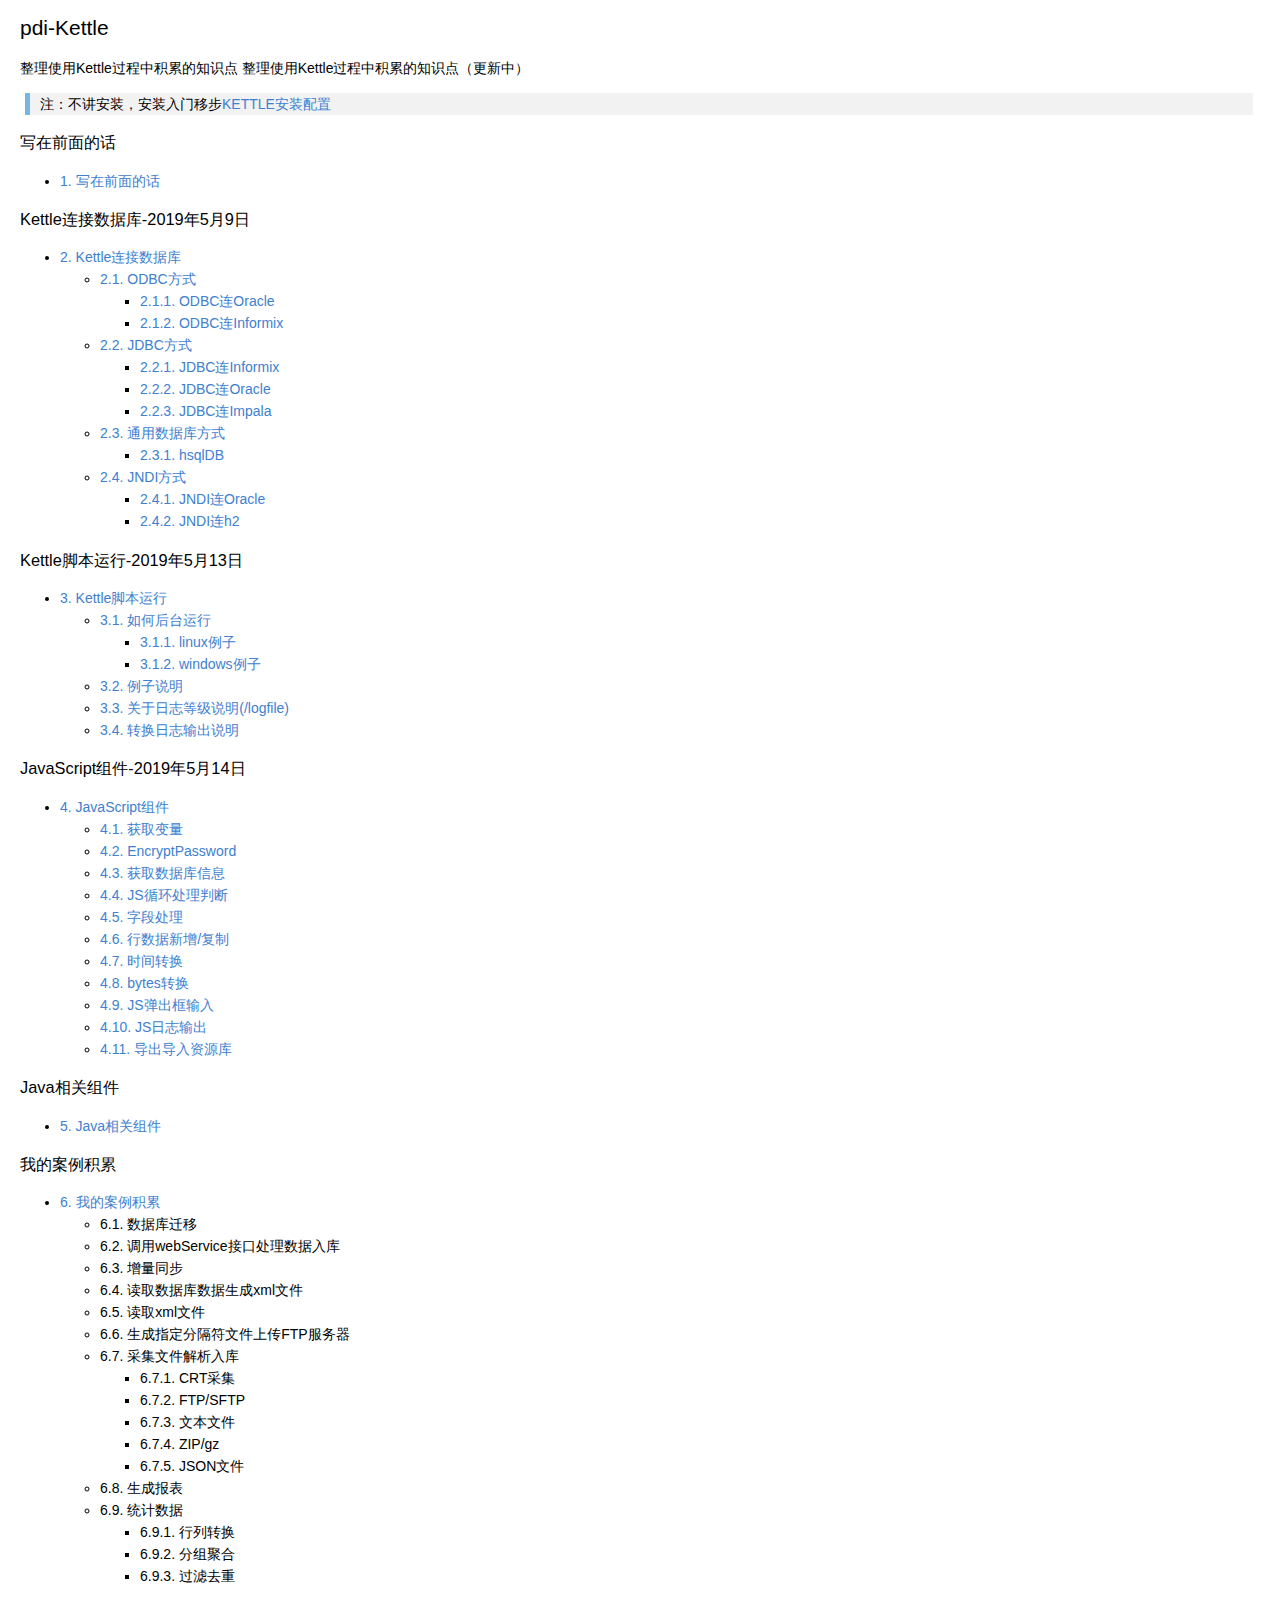
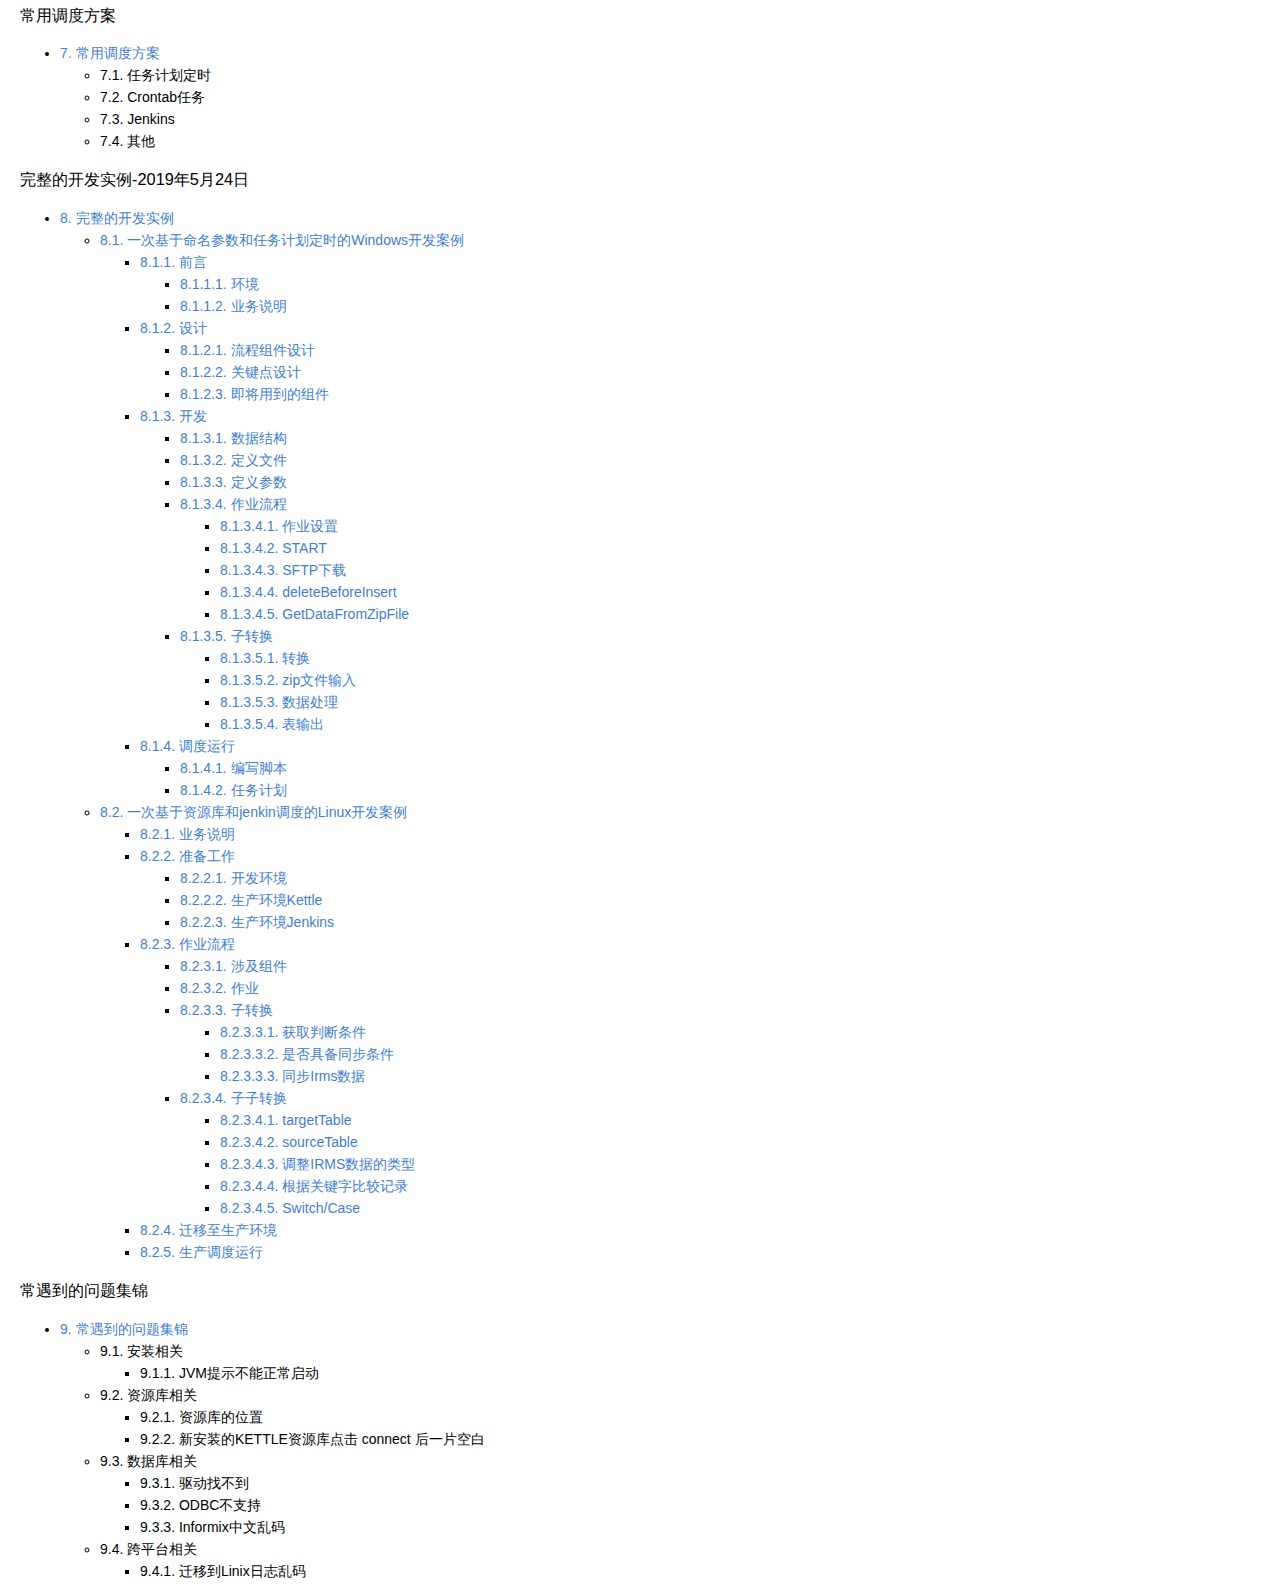
<file: README.html>
<!DOCTYPE html>
<html>
<head>
<title>README.md</title>
<meta http-equiv="Content-type" content="text/html;charset=UTF-8">

<style>
/*---------------------------------------------------------------------------------------------
 *  Copyright (c) Microsoft Corporation. All rights reserved.
 *  Licensed under the MIT License. See License.txt in the project root for license information.
 *--------------------------------------------------------------------------------------------*/

body {
	font-family: "Segoe WPC", "Segoe UI", "SFUIText-Light", "HelveticaNeue-Light", sans-serif, "Droid Sans Fallback";
	font-size: 14px;
	padding: 0 12px;
	line-height: 22px;
	word-wrap: break-word;
}

#code-csp-warning {
	position: fixed;
	top: 0;
	right: 0;
	color: white;
	margin: 16px;
	text-align: center;
	font-size: 12px;
	font-family: sans-serif;
	background-color:#444444;
	cursor: pointer;
	padding: 6px;
	box-shadow: 1px 1px 1px rgba(0,0,0,.25);
}

#code-csp-warning:hover {
	text-decoration: none;
	background-color:#007acc;
	box-shadow: 2px 2px 2px rgba(0,0,0,.25);
}


body.scrollBeyondLastLine {
	margin-bottom: calc(100vh - 22px);
}

body.showEditorSelection .code-line {
	position: relative;
}

body.showEditorSelection .code-active-line:before,
body.showEditorSelection .code-line:hover:before {
	content: "";
	display: block;
	position: absolute;
	top: 0;
	left: -12px;
	height: 100%;
}

body.showEditorSelection li.code-active-line:before,
body.showEditorSelection li.code-line:hover:before {
	left: -30px;
}

.vscode-light.showEditorSelection .code-active-line:before {
	border-left: 3px solid rgba(0, 0, 0, 0.15);
}

.vscode-light.showEditorSelection .code-line:hover:before {
	border-left: 3px solid rgba(0, 0, 0, 0.40);
}

.vscode-dark.showEditorSelection .code-active-line:before {
	border-left: 3px solid rgba(255, 255, 255, 0.4);
}

.vscode-dark.showEditorSelection .code-line:hover:before {
	border-left: 3px solid rgba(255, 255, 255, 0.60);
}

.vscode-high-contrast.showEditorSelection .code-active-line:before {
	border-left: 3px solid rgba(255, 160, 0, 0.7);
}

.vscode-high-contrast.showEditorSelection .code-line:hover:before {
	border-left: 3px solid rgba(255, 160, 0, 1);
}

img {
	max-width: 100%;
	max-height: 100%;
}

a {
	color: #4080D0;
	text-decoration: none;
}

a:focus,
input:focus,
select:focus,
textarea:focus {
	outline: 1px solid -webkit-focus-ring-color;
	outline-offset: -1px;
}

hr {
	border: 0;
	height: 2px;
	border-bottom: 2px solid;
}

h1 {
	padding-bottom: 0.3em;
	line-height: 1.2;
	border-bottom-width: 1px;
	border-bottom-style: solid;
}

h1, h2, h3 {
	font-weight: normal;
}

h1 code,
h2 code,
h3 code,
h4 code,
h5 code,
h6 code {
	font-size: inherit;
	line-height: auto;
}

a:hover {
	color: #4080D0;
	text-decoration: underline;
}

table {
	border-collapse: collapse;
}

table > thead > tr > th {
	text-align: left;
	border-bottom: 1px solid;
}

table > thead > tr > th,
table > thead > tr > td,
table > tbody > tr > th,
table > tbody > tr > td {
	padding: 5px 10px;
}

table > tbody > tr + tr > td {
	border-top: 1px solid;
}

blockquote {
	margin: 0 7px 0 5px;
	padding: 0 16px 0 10px;
	border-left: 5px solid;
}

code {
	font-family: Menlo, Monaco, Consolas, "Droid Sans Mono", "Courier New", monospace, "Droid Sans Fallback";
	font-size: 14px;
	line-height: 19px;
}

body.wordWrap pre {
	white-space: pre-wrap;
}

.mac code {
	font-size: 12px;
	line-height: 18px;
}

pre:not(.hljs),
pre.hljs code > div {
	padding: 16px;
	border-radius: 3px;
	overflow: auto;
}

/** Theming */

.vscode-light,
.vscode-light pre code {
	color: rgb(30, 30, 30);
}

.vscode-dark,
.vscode-dark pre code {
	color: #DDD;
}

.vscode-high-contrast,
.vscode-high-contrast pre code {
	color: white;
}

.vscode-light code {
	color: #A31515;
}

.vscode-dark code {
	color: #D7BA7D;
}

.vscode-light pre:not(.hljs),
.vscode-light code > div {
	background-color: rgba(220, 220, 220, 0.4);
}

.vscode-dark pre:not(.hljs),
.vscode-dark code > div {
	background-color: rgba(10, 10, 10, 0.4);
}

.vscode-high-contrast pre:not(.hljs),
.vscode-high-contrast code > div {
	background-color: rgb(0, 0, 0);
}

.vscode-high-contrast h1 {
	border-color: rgb(0, 0, 0);
}

.vscode-light table > thead > tr > th {
	border-color: rgba(0, 0, 0, 0.69);
}

.vscode-dark table > thead > tr > th {
	border-color: rgba(255, 255, 255, 0.69);
}

.vscode-light h1,
.vscode-light hr,
.vscode-light table > tbody > tr + tr > td {
	border-color: rgba(0, 0, 0, 0.18);
}

.vscode-dark h1,
.vscode-dark hr,
.vscode-dark table > tbody > tr + tr > td {
	border-color: rgba(255, 255, 255, 0.18);
}

.vscode-light blockquote,
.vscode-dark blockquote {
	background: rgba(127, 127, 127, 0.1);
	border-color: rgba(0, 122, 204, 0.5);
}

.vscode-high-contrast blockquote {
	background: transparent;
	border-color: #fff;
}
</style>

<style>
/* Tomorrow Theme */
/* http://jmblog.github.com/color-themes-for-google-code-highlightjs */
/* Original theme - https://github.com/chriskempson/tomorrow-theme */

/* Tomorrow Comment */
.hljs-comment,
.hljs-quote {
	color: #8e908c;
}

/* Tomorrow Red */
.hljs-variable,
.hljs-template-variable,
.hljs-tag,
.hljs-name,
.hljs-selector-id,
.hljs-selector-class,
.hljs-regexp,
.hljs-deletion {
	color: #c82829;
}

/* Tomorrow Orange */
.hljs-number,
.hljs-built_in,
.hljs-builtin-name,
.hljs-literal,
.hljs-type,
.hljs-params,
.hljs-meta,
.hljs-link {
	color: #f5871f;
}

/* Tomorrow Yellow */
.hljs-attribute {
	color: #eab700;
}

/* Tomorrow Green */
.hljs-string,
.hljs-symbol,
.hljs-bullet,
.hljs-addition {
	color: #718c00;
}

/* Tomorrow Blue */
.hljs-title,
.hljs-section {
	color: #4271ae;
}

/* Tomorrow Purple */
.hljs-keyword,
.hljs-selector-tag {
	color: #8959a8;
}

.hljs {
	display: block;
	overflow-x: auto;
	color: #4d4d4c;
	padding: 0.5em;
}

.hljs-emphasis {
	font-style: italic;
}

.hljs-strong {
	font-weight: bold;
}
</style>

<style>
/*
 * Markdown PDF CSS
 */

 body {
	font-family:  "Meiryo", "Segoe WPC", "Segoe UI", "SFUIText-Light", "HelveticaNeue-Light", sans-serif, "Droid Sans Fallback";
}

pre {
	background-color: #f8f8f8;
	border: 1px solid #cccccc;
	border-radius: 3px;
	overflow-x: auto;
	white-space: pre-wrap;
	overflow-wrap: break-word;
}

pre:not(.hljs) {
	padding: 23px;
	line-height: 19px;
}

blockquote {
	background: rgba(127, 127, 127, 0.1);
	border-color: rgba(0, 122, 204, 0.5);
}

.emoji {
	height: 1.4em;
}

/* for inline code */
:not(pre):not(.hljs) > code {
	color: #C9AE75; /* Change the old color so it seems less like an error */
	font-size: inherit;
}

/* Page Break : use <div class="page"/> to insert page break
-------------------------------------------------------- */
.page {
	page-break-after: always;
}

</style>

</head>
<body>
<h2 id="pdi-kettle">pdi-Kettle</h2>
<p>整理使用Kettle过程中积累的知识点
整理使用Kettle过程中积累的知识点（更新中）</p>
<blockquote>
<p>注：不讲安装，安装入门移步<a href="https://www.cnblogs.com/missfox18/p/7215062.html">KETTLE安装配置</a></p>
</blockquote>
<h3 id="%E5%86%99%E5%9C%A8%E5%89%8D%E9%9D%A2%E7%9A%84%E8%AF%9D">写在前面的话</h3>
<ul>
<li><a href="/ETL%E4%B9%8BKettle%E4%BD%BF%E7%94%A8%E6%89%8B%E5%86%8C2019%EF%BC%88%E6%9B%B4%E6%96%B0%E4%B8%AD%EF%BC%89.md">1. 写在前面的话</a></li>
</ul>
<h3 id="kettle%E8%BF%9E%E6%8E%A5%E6%95%B0%E6%8D%AE%E5%BA%93-2019%E5%B9%B45%E6%9C%889%E6%97%A5">Kettle连接数据库-2019年5月9日</h3>
<ul>
<li><a href="Kettle%E8%BF%9E%E6%8E%A5%E6%95%B0%E6%8D%AE%E5%BA%93/README.md">2. Kettle连接数据库</a>
<ul>
<li><a href="Kettle%E8%BF%9E%E6%8E%A5%E6%95%B0%E6%8D%AE%E5%BA%93/README.md#21-odbc%E6%96%B9%E5%BC%8F">2.1. ODBC方式</a>
<ul>
<li><a href="Kettle%E8%BF%9E%E6%8E%A5%E6%95%B0%E6%8D%AE%E5%BA%93/README.md#211-odbc%E8%BF%9Eoracle">2.1.1. ODBC连Oracle</a></li>
<li><a href="Kettle%E8%BF%9E%E6%8E%A5%E6%95%B0%E6%8D%AE%E5%BA%93/README.md#212-odbc%E8%BF%9Einformix">2.1.2. ODBC连Informix</a></li>
</ul>
</li>
<li><a href="Kettle%E8%BF%9E%E6%8E%A5%E6%95%B0%E6%8D%AE%E5%BA%93/README.md#22-JDBC%E6%96%B9%E5%BC%8F">2.2. JDBC方式</a>
<ul>
<li><a href="Kettle%E8%BF%9E%E6%8E%A5%E6%95%B0%E6%8D%AE%E5%BA%93/README.md#221-jdbc%E8%BF%9Einformix">2.2.1. JDBC连Informix</a></li>
<li><a href="Kettle%E8%BF%9E%E6%8E%A5%E6%95%B0%E6%8D%AE%E5%BA%93/README.md#222-jdbc%E8%BF%9Eoracle">2.2.2. JDBC连Oracle</a></li>
<li><a href="Kettle%E8%BF%9E%E6%8E%A5%E6%95%B0%E6%8D%AE%E5%BA%93/README.md#223-jdbc%E8%BF%9Eimpala">2.2.3. JDBC连Impala</a></li>
</ul>
</li>
<li><a href="Kettle%E8%BF%9E%E6%8E%A5%E6%95%B0%E6%8D%AE%E5%BA%93/README.md#23-%E9%80%9A%E7%94%A8%E6%95%B0%E6%8D%AE%E5%BA%93%E6%96%B9%E5%BC%8F">2.3. 通用数据库方式</a>
<ul>
<li><a href="Kettle%E8%BF%9E%E6%8E%A5%E6%95%B0%E6%8D%AE%E5%BA%93/README.md#231-hsqldb">2.3.1. hsqlDB</a></li>
</ul>
</li>
<li><a href="Kettle%E8%BF%9E%E6%8E%A5%E6%95%B0%E6%8D%AE%E5%BA%93/README.md">2.4. JNDI方式</a>
<ul>
<li><a href="Kettle%E8%BF%9E%E6%8E%A5%E6%95%B0%E6%8D%AE%E5%BA%93/README.md#241-jndi%E8%BF%9Eoracle">2.4.1. JNDI连Oracle</a></li>
<li><a href="Kettle%E8%BF%9E%E6%8E%A5%E6%95%B0%E6%8D%AE%E5%BA%93/README.md#242-jndi%E8%BF%9Eh2">2.4.2. JNDI连h2</a></li>
</ul>
</li>
</ul>
</li>
</ul>
<h3 id="kettle%E8%84%9A%E6%9C%AC%E8%BF%90%E8%A1%8C-2019%E5%B9%B45%E6%9C%8813%E6%97%A5">Kettle脚本运行-2019年5月13日</h3>
<ul>
<li><a href="Kettle%E8%84%9A%E6%9C%AC%E8%BF%90%E8%A1%8C/README.md#3-kettle%E8%84%9A%E6%9C%AC%E8%BF%90%E8%A1%8C">3. Kettle脚本运行</a>
<ul>
<li><a href="Kettle%E8%84%9A%E6%9C%AC%E8%BF%90%E8%A1%8C/README.md#31-%E5%A6%82%E4%BD%95%E5%90%8E%E5%8F%B0%E8%BF%90%E8%A1%8C">3.1. 如何后台运行</a>
<ul>
<li><a href="Kettle%E8%84%9A%E6%9C%AC%E8%BF%90%E8%A1%8C/README.md#311-linux%E4%BE%8B%E5%AD%90">3.1.1. linux例子</a></li>
<li><a href="Kettle%E8%84%9A%E6%9C%AC%E8%BF%90%E8%A1%8C/README.md#312-windows%E4%BE%8B%E5%AD%90">3.1.2. windows例子</a></li>
</ul>
</li>
<li><a href="Kettle%E8%84%9A%E6%9C%AC%E8%BF%90%E8%A1%8C/README.md#32-%E4%BE%8B%E5%AD%90%E8%AF%B4%E6%98%8E">3.2. 例子说明</a></li>
<li><a href="Kettle%E8%84%9A%E6%9C%AC%E8%BF%90%E8%A1%8C/README.md#33-%E5%85%B3%E4%BA%8E%E6%97%A5%E5%BF%97%E7%AD%89%E7%BA%A7%E8%AF%B4%E6%98%8Elogfile">3.3. 关于日志等级说明(/logfile)</a></li>
<li><a href="Kettle%E8%84%9A%E6%9C%AC%E8%BF%90%E8%A1%8C/README.md#34-%E8%BD%AC%E6%8D%A2%E6%97%A5%E5%BF%97%E8%BE%93%E5%87%BA%E8%AF%B4%E6%98%8E">3.4. 转换日志输出说明</a></li>
</ul>
</li>
</ul>
<h3 id="javascript%E7%BB%84%E4%BB%B6-2019%E5%B9%B45%E6%9C%8814%E6%97%A5">JavaScript组件-2019年5月14日</h3>
<ul>
<li><a href="JavaScript%E7%BB%84%E4%BB%B6/README.md#4-javascript%E7%BB%84%E4%BB%B6">4. JavaScript组件</a>
<ul>
<li><a href="JavaScript%E7%BB%84%E4%BB%B6/README.md#41-%E8%8E%B7%E5%8F%96%E5%8F%98%E9%87%8F">4.1. 获取变量</a></li>
<li><a href="JavaScript%E7%BB%84%E4%BB%B6/README.md#42-encryptpassword">4.2. EncryptPassword</a></li>
<li><a href="JavaScript%E7%BB%84%E4%BB%B6/README.md#43-%E8%8E%B7%E5%8F%96%E6%95%B0%E6%8D%AE%E5%BA%93%E4%BF%A1%E6%81%AF">4.3. 获取数据库信息</a></li>
<li><a href="JavaScript%E7%BB%84%E4%BB%B6/README.md#44-js%E5%BE%AA%E7%8E%AF%E5%A4%84%E7%90%86%E5%88%A4%E6%96%AD">4.4. JS循环处理判断</a></li>
<li><a href="JavaScript%E7%BB%84%E4%BB%B6/README.md#45-%E5%AD%97%E6%AE%B5%E5%A4%84%E7%90%86">4.5. 字段处理</a></li>
<li><a href="JavaScript%E7%BB%84%E4%BB%B6/README.md#46-%E8%A1%8C%E6%95%B0%E6%8D%AE%E6%96%B0%E5%A2%9E%E5%A4%8D%E5%88%B6">4.6. 行数据新增/复制</a></li>
<li><a href="JavaScript%E7%BB%84%E4%BB%B6/README.md#47-%E6%97%B6%E9%97%B4%E8%BD%AC%E6%8D%A2">4.7. 时间转换</a></li>
<li><a href="JavaScript%E7%BB%84%E4%BB%B6/README.md#48-bytes%E8%BD%AC%E6%8D%A2">4.8. bytes转换</a></li>
<li><a href="JavaScript%E7%BB%84%E4%BB%B6/README.md#49-js%E5%BC%B9%E5%87%BA%E6%A1%86%E8%BE%93%E5%85%A5">4.9. JS弹出框输入</a></li>
<li><a href="JavaScript%E7%BB%84%E4%BB%B6/README.md#410-js%E6%97%A5%E5%BF%97%E8%BE%93%E5%87%BA">4.10. JS日志输出</a></li>
<li><a href="JavaScript%E7%BB%84%E4%BB%B6/README.md#411-%E5%AF%BC%E5%87%BA%E5%AF%BC%E5%85%A5%E8%B5%84%E6%BA%90%E5%BA%93">4.11. 导出导入资源库</a></li>
</ul>
</li>
</ul>
<h3 id="java%E7%9B%B8%E5%85%B3%E7%BB%84%E4%BB%B6">Java相关组件</h3>
<ul>
<li><a href="Java%E7%9B%B8%E5%85%B3%E7%BB%84%E4%BB%B6/README.md">5. Java相关组件</a></li>
</ul>
<h3 id="%E6%88%91%E7%9A%84%E6%A1%88%E4%BE%8B%E7%A7%AF%E7%B4%AF">我的案例积累</h3>
<ul>
<li><a href="%E6%88%91%E7%9A%84%E6%A1%88%E4%BE%8B%E7%A7%AF%E7%B4%AF/README.md">6. 我的案例积累</a>
<ul>
<li>6.1. 数据库迁移</li>
<li>6.2. 调用webService接口处理数据入库</li>
<li>6.3. 增量同步</li>
<li>6.4. 读取数据库数据生成xml文件</li>
<li>6.5. 读取xml文件</li>
<li>6.6. 生成指定分隔符文件上传FTP服务器</li>
<li>6.7. 采集文件解析入库
<ul>
<li>6.7.1. CRT采集</li>
<li>6.7.2. FTP/SFTP</li>
<li>6.7.3. 文本文件</li>
<li>6.7.4. ZIP/gz</li>
<li>6.7.5. JSON文件</li>
</ul>
</li>
<li>6.8. 生成报表</li>
<li>6.9. 统计数据
<ul>
<li>6.9.1. 行列转换</li>
<li>6.9.2. 分组聚合</li>
<li>6.9.3. 过滤去重</li>
</ul>
</li>
</ul>
</li>
</ul>
<h3 id="%E5%B8%B8%E7%94%A8%E8%B0%83%E5%BA%A6%E6%96%B9%E6%A1%88">常用调度方案</h3>
<ul>
<li><a href="%E5%B8%B8%E7%94%A8%E8%B0%83%E5%BA%A6%E6%96%B9%E6%A1%88/README.md">7. 常用调度方案</a>
<ul>
<li>7.1. 任务计划定时</li>
<li>7.2. Crontab任务</li>
<li>7.3. Jenkins</li>
<li>7.4. 其他</li>
</ul>
</li>
</ul>
<h3 id="%E5%AE%8C%E6%95%B4%E7%9A%84%E5%BC%80%E5%8F%91%E5%AE%9E%E4%BE%8B-2019%E5%B9%B45%E6%9C%8824%E6%97%A5">完整的开发实例-2019年5月24日</h3>
<ul>
<li><a href="%E5%AE%8C%E6%95%B4%E7%9A%84%E5%BC%80%E5%8F%91%E5%AE%9E%E4%BE%8B/README.md#8-%E5%AE%8C%E6%95%B4%E7%9A%84%E5%BC%80%E5%8F%91%E5%AE%9E%E4%BE%8B">8. 完整的开发实例</a>
<ul>
<li><a href="%E5%AE%8C%E6%95%B4%E7%9A%84%E5%BC%80%E5%8F%91%E5%AE%9E%E4%BE%8B/README.md#81-%E4%B8%80%E6%AC%A1%E5%9F%BA%E4%BA%8E%E5%91%BD%E5%90%8D%E5%8F%82%E6%95%B0%E5%92%8C%E4%BB%BB%E5%8A%A1%E8%AE%A1%E5%88%92%E5%AE%9A%E6%97%B6%E7%9A%84windows%E5%BC%80%E5%8F%91%E6%A1%88%E4%BE%8B">8.1. 一次基于命名参数和任务计划定时的Windows开发案例</a>
<ul>
<li><a href="%E5%AE%8C%E6%95%B4%E7%9A%84%E5%BC%80%E5%8F%91%E5%AE%9E%E4%BE%8B/README.md#811-%E5%89%8D%E8%A8%80">8.1.1. 前言</a>
<ul>
<li><a href="%E5%AE%8C%E6%95%B4%E7%9A%84%E5%BC%80%E5%8F%91%E5%AE%9E%E4%BE%8B/README.md#8111-%E7%8E%AF%E5%A2%83">8.1.1.1. 环境</a></li>
<li><a href="%E5%AE%8C%E6%95%B4%E7%9A%84%E5%BC%80%E5%8F%91%E5%AE%9E%E4%BE%8B/README.md#8112-%E4%B8%9A%E5%8A%A1%E8%AF%B4%E6%98%8E">8.1.1.2. 业务说明</a></li>
</ul>
</li>
<li><a href="%E5%AE%8C%E6%95%B4%E7%9A%84%E5%BC%80%E5%8F%91%E5%AE%9E%E4%BE%8B/README.md#812-%E8%AE%BE%E8%AE%A1">8.1.2. 设计</a>
<ul>
<li><a href="%E5%AE%8C%E6%95%B4%E7%9A%84%E5%BC%80%E5%8F%91%E5%AE%9E%E4%BE%8B/README.md#8121-%E6%B5%81%E7%A8%8B%E7%BB%84%E4%BB%B6%E8%AE%BE%E8%AE%A1">8.1.2.1. 流程组件设计</a></li>
<li><a href="%E5%AE%8C%E6%95%B4%E7%9A%84%E5%BC%80%E5%8F%91%E5%AE%9E%E4%BE%8B/README.md#8122-%E5%85%B3%E9%94%AE%E7%82%B9%E8%AE%BE%E8%AE%A1">8.1.2.2. 关键点设计</a></li>
<li><a href="%E5%AE%8C%E6%95%B4%E7%9A%84%E5%BC%80%E5%8F%91%E5%AE%9E%E4%BE%8B/README.md#8123-%E5%8D%B3%E5%B0%86%E7%94%A8%E5%88%B0%E7%9A%84%E7%BB%84%E4%BB%B6">8.1.2.3. 即将用到的组件</a></li>
</ul>
</li>
<li><a href="%E5%AE%8C%E6%95%B4%E7%9A%84%E5%BC%80%E5%8F%91%E5%AE%9E%E4%BE%8B/README.md#813-%E5%BC%80%E5%8F%91">8.1.3. 开发</a>
<ul>
<li><a href="%E5%AE%8C%E6%95%B4%E7%9A%84%E5%BC%80%E5%8F%91%E5%AE%9E%E4%BE%8B/README.md#8131-%E6%95%B0%E6%8D%AE%E7%BB%93%E6%9E%84">8.1.3.1. 数据结构</a></li>
<li><a href="%E5%AE%8C%E6%95%B4%E7%9A%84%E5%BC%80%E5%8F%91%E5%AE%9E%E4%BE%8B/README.md#8132-%E5%AE%9A%E4%B9%89%E6%96%87%E4%BB%B6">8.1.3.2. 定义文件</a></li>
<li><a href="%E5%AE%8C%E6%95%B4%E7%9A%84%E5%BC%80%E5%8F%91%E5%AE%9E%E4%BE%8B/README.md#8133-%E5%AE%9A%E4%B9%89%E5%8F%82%E6%95%B0">8.1.3.3. 定义参数</a></li>
<li><a href="%E5%AE%8C%E6%95%B4%E7%9A%84%E5%BC%80%E5%8F%91%E5%AE%9E%E4%BE%8B/README.md#8134-%E4%BD%9C%E4%B8%9A%E6%B5%81%E7%A8%8B">8.1.3.4. 作业流程</a>
<ul>
<li><a href="%E5%AE%8C%E6%95%B4%E7%9A%84%E5%BC%80%E5%8F%91%E5%AE%9E%E4%BE%8B/README.md#81341-%E4%BD%9C%E4%B8%9A%E8%AE%BE%E7%BD%AE">8.1.3.4.1. 作业设置</a></li>
<li><a href="%E5%AE%8C%E6%95%B4%E7%9A%84%E5%BC%80%E5%8F%91%E5%AE%9E%E4%BE%8B/README.md#81342-start">8.1.3.4.2. START</a></li>
<li><a href="%E5%AE%8C%E6%95%B4%E7%9A%84%E5%BC%80%E5%8F%91%E5%AE%9E%E4%BE%8B/README.md#81343-sftp%E4%B8%8B%E8%BD%BD">8.1.3.4.3. SFTP下载</a></li>
<li><a href="%E5%AE%8C%E6%95%B4%E7%9A%84%E5%BC%80%E5%8F%91%E5%AE%9E%E4%BE%8B/README.md#81344-deletebeforeinsert">8.1.3.4.4. deleteBeforeInsert</a></li>
<li><a href="%E5%AE%8C%E6%95%B4%E7%9A%84%E5%BC%80%E5%8F%91%E5%AE%9E%E4%BE%8B/README.md#81345-getdatafromzipfile">8.1.3.4.5. GetDataFromZipFile</a></li>
</ul>
</li>
<li><a href="%E5%AE%8C%E6%95%B4%E7%9A%84%E5%BC%80%E5%8F%91%E5%AE%9E%E4%BE%8B/README.md#8135-%E5%AD%90%E8%BD%AC%E6%8D%A2">8.1.3.5. 子转换</a>
<ul>
<li><a href="%E5%AE%8C%E6%95%B4%E7%9A%84%E5%BC%80%E5%8F%91%E5%AE%9E%E4%BE%8B/README.md#81351-%E8%BD%AC%E6%8D%A2">8.1.3.5.1. 转换</a></li>
<li><a href="%E5%AE%8C%E6%95%B4%E7%9A%84%E5%BC%80%E5%8F%91%E5%AE%9E%E4%BE%8B/README.md#81352-zip%E6%96%87%E4%BB%B6%E8%BE%93%E5%85%A5">8.1.3.5.2. zip文件输入</a></li>
<li><a href="%E5%AE%8C%E6%95%B4%E7%9A%84%E5%BC%80%E5%8F%91%E5%AE%9E%E4%BE%8B/README.md#81353-%E6%95%B0%E6%8D%AE%E5%A4%84%E7%90%86">8.1.3.5.3. 数据处理</a></li>
<li><a href="%E5%AE%8C%E6%95%B4%E7%9A%84%E5%BC%80%E5%8F%91%E5%AE%9E%E4%BE%8B/README.md#81354-%E8%A1%A8%E8%BE%93%E5%87%BA">8.1.3.5.4. 表输出</a></li>
</ul>
</li>
</ul>
</li>
<li><a href="%E5%AE%8C%E6%95%B4%E7%9A%84%E5%BC%80%E5%8F%91%E5%AE%9E%E4%BE%8B/README.md#814-%E8%B0%83%E5%BA%A6%E8%BF%90%E8%A1%8C">8.1.4. 调度运行</a>
<ul>
<li><a href="%E5%AE%8C%E6%95%B4%E7%9A%84%E5%BC%80%E5%8F%91%E5%AE%9E%E4%BE%8B/README.md#8141-%E7%BC%96%E5%86%99%E8%84%9A%E6%9C%AC">8.1.4.1. 编写脚本</a></li>
<li><a href="%E5%AE%8C%E6%95%B4%E7%9A%84%E5%BC%80%E5%8F%91%E5%AE%9E%E4%BE%8B/README.md#8142-%E4%BB%BB%E5%8A%A1%E8%AE%A1%E5%88%92">8.1.4.2. 任务计划</a></li>
</ul>
</li>
</ul>
</li>
<li><a href="%E5%AE%8C%E6%95%B4%E7%9A%84%E5%BC%80%E5%8F%91%E5%AE%9E%E4%BE%8B/README.md#82-%E4%B8%80%E6%AC%A1%E5%9F%BA%E4%BA%8E%E8%B5%84%E6%BA%90%E5%BA%93%E5%92%8Cjenkin%E8%B0%83%E5%BA%A6%E7%9A%84linux%E5%BC%80%E5%8F%91%E6%A1%88%E4%BE%8B">8.2. 一次基于资源库和jenkin调度的Linux开发案例</a>
<ul>
<li><a href="%E5%AE%8C%E6%95%B4%E7%9A%84%E5%BC%80%E5%8F%91%E5%AE%9E%E4%BE%8B/README.md#821-%E4%B8%9A%E5%8A%A1%E8%AF%B4%E6%98%8E">8.2.1. 业务说明</a></li>
<li><a href="%E5%AE%8C%E6%95%B4%E7%9A%84%E5%BC%80%E5%8F%91%E5%AE%9E%E4%BE%8B/README.md#822-%E5%87%86%E5%A4%87%E5%B7%A5%E4%BD%9C">8.2.2. 准备工作</a>
<ul>
<li><a href="%E5%AE%8C%E6%95%B4%E7%9A%84%E5%BC%80%E5%8F%91%E5%AE%9E%E4%BE%8B/README.md#8221-%E5%BC%80%E5%8F%91%E7%8E%AF%E5%A2%83">8.2.2.1. 开发环境</a></li>
<li><a href="%E5%AE%8C%E6%95%B4%E7%9A%84%E5%BC%80%E5%8F%91%E5%AE%9E%E4%BE%8B/README.md#8222-%E7%94%9F%E4%BA%A7%E7%8E%AF%E5%A2%83kettle">8.2.2.2. 生产环境Kettle</a></li>
<li><a href="%E5%AE%8C%E6%95%B4%E7%9A%84%E5%BC%80%E5%8F%91%E5%AE%9E%E4%BE%8B/README.md#8223-%E7%94%9F%E4%BA%A7%E7%8E%AF%E5%A2%83jenkins">8.2.2.3. 生产环境Jenkins</a></li>
</ul>
</li>
<li><a href="%E5%AE%8C%E6%95%B4%E7%9A%84%E5%BC%80%E5%8F%91%E5%AE%9E%E4%BE%8B/README.md#823-%E4%BD%9C%E4%B8%9A%E6%B5%81%E7%A8%8B">8.2.3. 作业流程</a>
<ul>
<li><a href="%E5%AE%8C%E6%95%B4%E7%9A%84%E5%BC%80%E5%8F%91%E5%AE%9E%E4%BE%8B/README.md#8231-%E6%B6%89%E5%8F%8A%E7%BB%84%E4%BB%B6">8.2.3.1. 涉及组件</a></li>
<li><a href="%E5%AE%8C%E6%95%B4%E7%9A%84%E5%BC%80%E5%8F%91%E5%AE%9E%E4%BE%8B/README.md#8232-%E4%BD%9C%E4%B8%9A">8.2.3.2. 作业</a></li>
<li><a href="%E5%AE%8C%E6%95%B4%E7%9A%84%E5%BC%80%E5%8F%91%E5%AE%9E%E4%BE%8B/README.md#8233-%E5%AD%90%E8%BD%AC%E6%8D%A2">8.2.3.3. 子转换</a>
<ul>
<li><a href="%E5%AE%8C%E6%95%B4%E7%9A%84%E5%BC%80%E5%8F%91%E5%AE%9E%E4%BE%8B/README.md#82331-%E8%8E%B7%E5%8F%96%E5%88%A4%E6%96%AD%E6%9D%A1%E4%BB%B6">8.2.3.3.1. 获取判断条件</a></li>
<li><a href="%E5%AE%8C%E6%95%B4%E7%9A%84%E5%BC%80%E5%8F%91%E5%AE%9E%E4%BE%8B/README.md#82332-%E6%98%AF%E5%90%A6%E5%85%B7%E5%A4%87%E5%90%8C%E6%AD%A5%E6%9D%A1%E4%BB%B6">8.2.3.3.2. 是否具备同步条件</a></li>
<li><a href="%E5%AE%8C%E6%95%B4%E7%9A%84%E5%BC%80%E5%8F%91%E5%AE%9E%E4%BE%8B/README.md#82333-%E5%90%8C%E6%AD%A5irms%E6%95%B0%E6%8D%AE">8.2.3.3.3. 同步Irms数据</a></li>
</ul>
</li>
<li><a href="%E5%AE%8C%E6%95%B4%E7%9A%84%E5%BC%80%E5%8F%91%E5%AE%9E%E4%BE%8B/README.md#8234-%E5%AD%90%E5%AD%90%E8%BD%AC%E6%8D%A2">8.2.3.4. 子子转换</a>
<ul>
<li><a href="%E5%AE%8C%E6%95%B4%E7%9A%84%E5%BC%80%E5%8F%91%E5%AE%9E%E4%BE%8B/README.md#82341-targettable">8.2.3.4.1. targetTable</a></li>
<li><a href="%E5%AE%8C%E6%95%B4%E7%9A%84%E5%BC%80%E5%8F%91%E5%AE%9E%E4%BE%8B/README.md#82342-sourcetable">8.2.3.4.2. sourceTable</a></li>
<li><a href="%E5%AE%8C%E6%95%B4%E7%9A%84%E5%BC%80%E5%8F%91%E5%AE%9E%E4%BE%8B/README.md#82343-%E8%B0%83%E6%95%B4irms%E6%95%B0%E6%8D%AE%E7%9A%84%E7%B1%BB%E5%9E%8B">8.2.3.4.3. 调整IRMS数据的类型</a></li>
<li><a href="%E5%AE%8C%E6%95%B4%E7%9A%84%E5%BC%80%E5%8F%91%E5%AE%9E%E4%BE%8B/README.md#82344-%E6%A0%B9%E6%8D%AE%E5%85%B3%E9%94%AE%E5%AD%97%E6%AF%94%E8%BE%83%E8%AE%B0%E5%BD%95">8.2.3.4.4. 根据关键字比较记录</a></li>
<li><a href="%E5%AE%8C%E6%95%B4%E7%9A%84%E5%BC%80%E5%8F%91%E5%AE%9E%E4%BE%8B/README.md#82345-switchcase">8.2.3.4.5. Switch/Case</a></li>
</ul>
</li>
</ul>
</li>
<li><a href="%E5%AE%8C%E6%95%B4%E7%9A%84%E5%BC%80%E5%8F%91%E5%AE%9E%E4%BE%8B/README.md#824-%E8%BF%81%E7%A7%BB%E8%87%B3%E7%94%9F%E4%BA%A7%E7%8E%AF%E5%A2%83">8.2.4. 迁移至生产环境</a></li>
<li><a href="%E5%AE%8C%E6%95%B4%E7%9A%84%E5%BC%80%E5%8F%91%E5%AE%9E%E4%BE%8B/README.md#825-%E7%94%9F%E4%BA%A7%E8%B0%83%E5%BA%A6%E8%BF%90%E8%A1%8C">8.2.5. 生产调度运行</a></li>
</ul>
</li>
</ul>
</li>
</ul>
<h3 id="%E5%B8%B8%E9%81%87%E5%88%B0%E7%9A%84%E9%97%AE%E9%A2%98%E9%9B%86%E9%94%A6">常遇到的问题集锦</h3>
<ul>
<li><a href="%E5%B8%B8%E9%81%87%E5%88%B0%E7%9A%84%E9%97%AE%E9%A2%98%E9%9B%86%E9%94%A6/README.md">9. 常遇到的问题集锦</a>
<ul>
<li>9.1. 安装相关
<ul>
<li>9.1.1. JVM提示不能正常启动</li>
</ul>
</li>
<li>9.2. 资源库相关
<ul>
<li>9.2.1. 资源库的位置</li>
<li>9.2.2. 新安装的KETTLE资源库点击 connect 后一片空白</li>
</ul>
</li>
<li>9.3. 数据库相关
<ul>
<li>9.3.1. 驱动找不到</li>
<li>9.3.2. ODBC不支持</li>
<li>9.3.3. Informix中文乱码</li>
</ul>
</li>
<li>9.4. 跨平台相关
<ul>
<li>9.4.1. 迁移到Linix日志乱码</li>
</ul>
</li>
</ul>
</li>
</ul>

</body>
</html>
</file>
